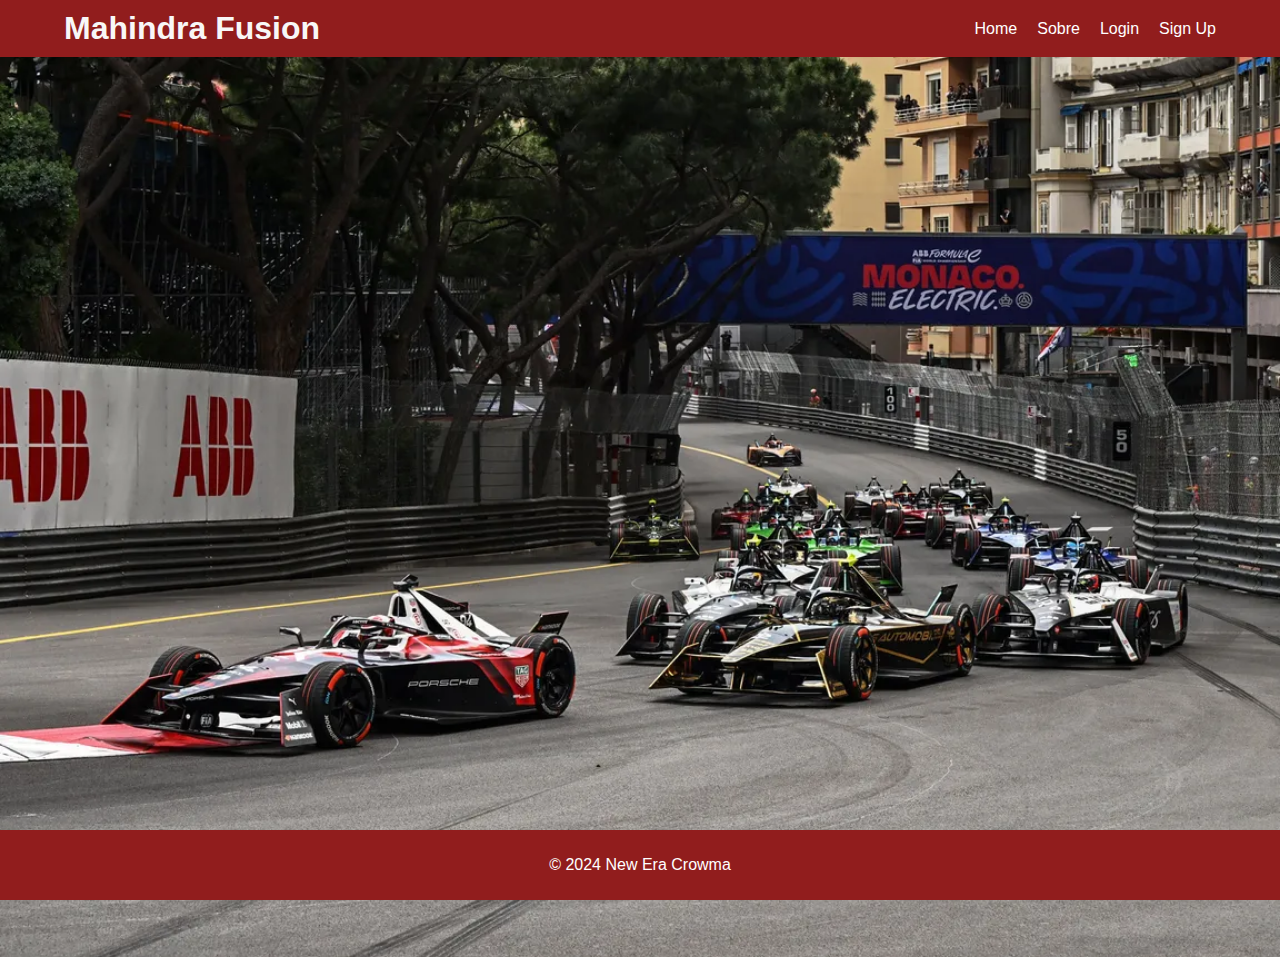
<file: index.html>
<!DOCTYPE html>
<html lang="pt-br">
<head>
    <meta charset="UTF-8">
    <meta name="viewport" content="width=device-width, initial-scale=1.0">
    <title>Mahindra Fusion</title>
    <link rel="stylesheet" href="style.css">
</head>
<body>
    <header>
        <div class="container">
            <h1>Mahindra Fusion</h1>
            <nav>
                <ul>
                    <li><a href="index.html">Home</a></li>
                    <li><a href="sobre.html">Sobre</a></li>
                    <li><a href="login.html">Login</a></li>
                    <li><a href="signup.html">Sign Up</a></li>
                </ul>
            </nav>
        </div>
    </header>

    <section id="slideshow">
        <div class="slideshow-container">
            <div class="mySlides fade">
                <img src="imagem1.png" style="width:100%">
            </div>
            <div class="mySlides fade">
                <img src="imagem2.png" style="width:100%">
            </div>
            <div class="mySlides fade">
                <img src="imagem3.png" style="width:100%">
            </div>
        </div>
    </section>

    <footer>
        <p>&copy; 2024 New Era Crowma</p>
    </footer>

    <script src="script.js"></script>
</body>
</html>
</file>
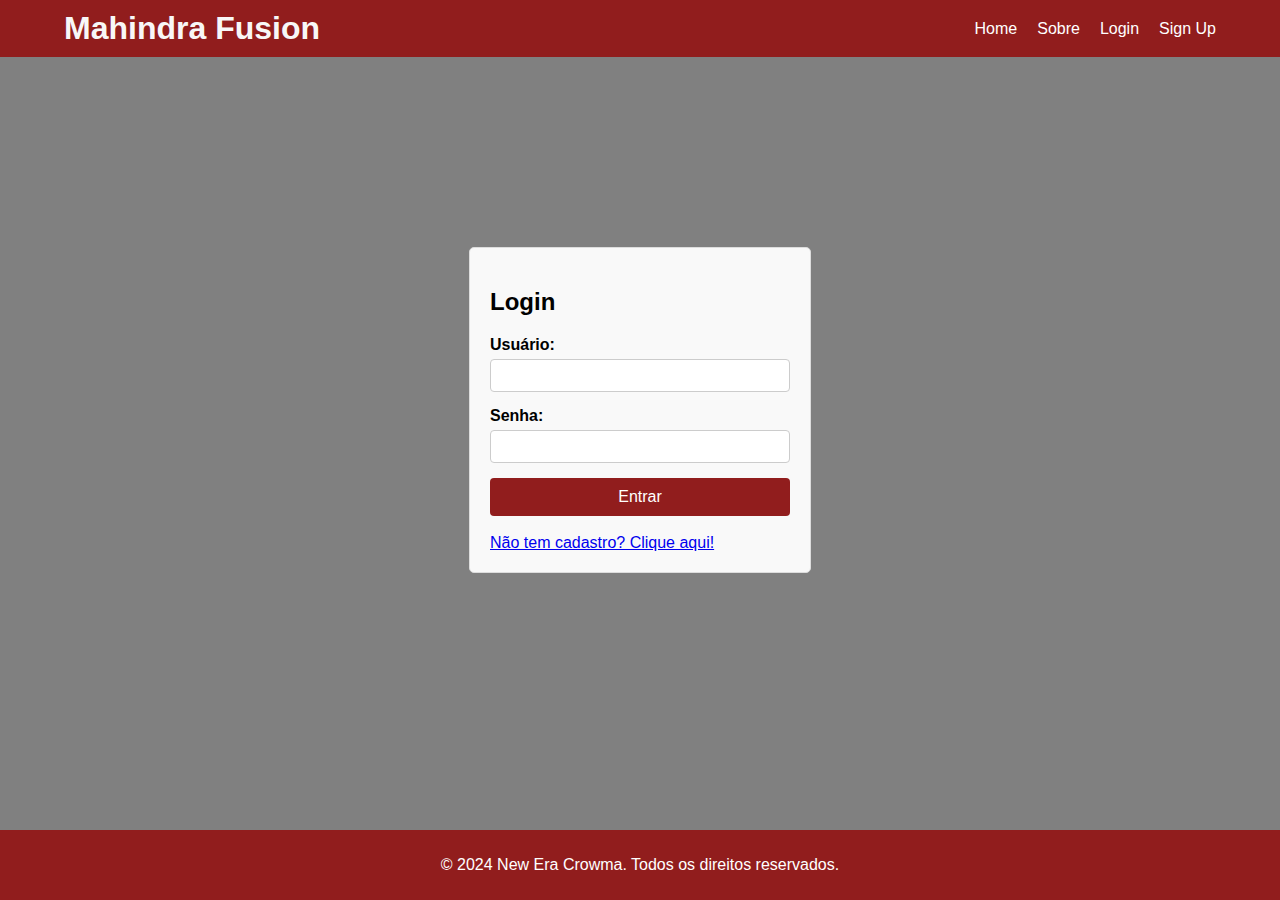
<file: login.html>
<!DOCTYPE html>
<html lang="pt-br">

<head>
    <meta charset="UTF-8">
    <meta name="viewport" content="width=device-width, initial-scale=1.0">
    <title>Mahindra Fusion - Login</title>
    <link rel="stylesheet" href="style.css">
</head>

<body>
    <header>
        <div class="container">
            <h1>Mahindra Fusion</h1>
            <nav>
                <ul>
                    <li><a href="index.html">Home</a></li>
                    <li><a href="sobre.html">Sobre</a></li>
                    <li><a href="login.html">Login</a></li>
                    <li><a href="signup.html">Sign Up</a></li>
                </ul>
            </nav>
        </div>
    </header>
    <main>
        <div class="login-box">
            <h2>Login</h2>
            <form id="loginForm">
                <div class="form-group">
                    <label for="username">Usuário:</label>
                    <input type="text" id="username" name="username" required>
                </div>
                <div class="form-group">
                    <label for="password">Senha:</label>
                    <input type="password" id="password" name="password" required>
                </div>
                <button type="submit">Entrar</button>
                <br><br>
                <a href="signup.html" class="signup-link">Não tem cadastro? Clique aqui! </a> 
            </form>
        </div>
    </main>
    <footer>
        <p>&copy; 2024 New Era Crowma. Todos os direitos reservados.</p>
    </footer>

    <script src="script2.js"></script>
</body>

</html>
</file>
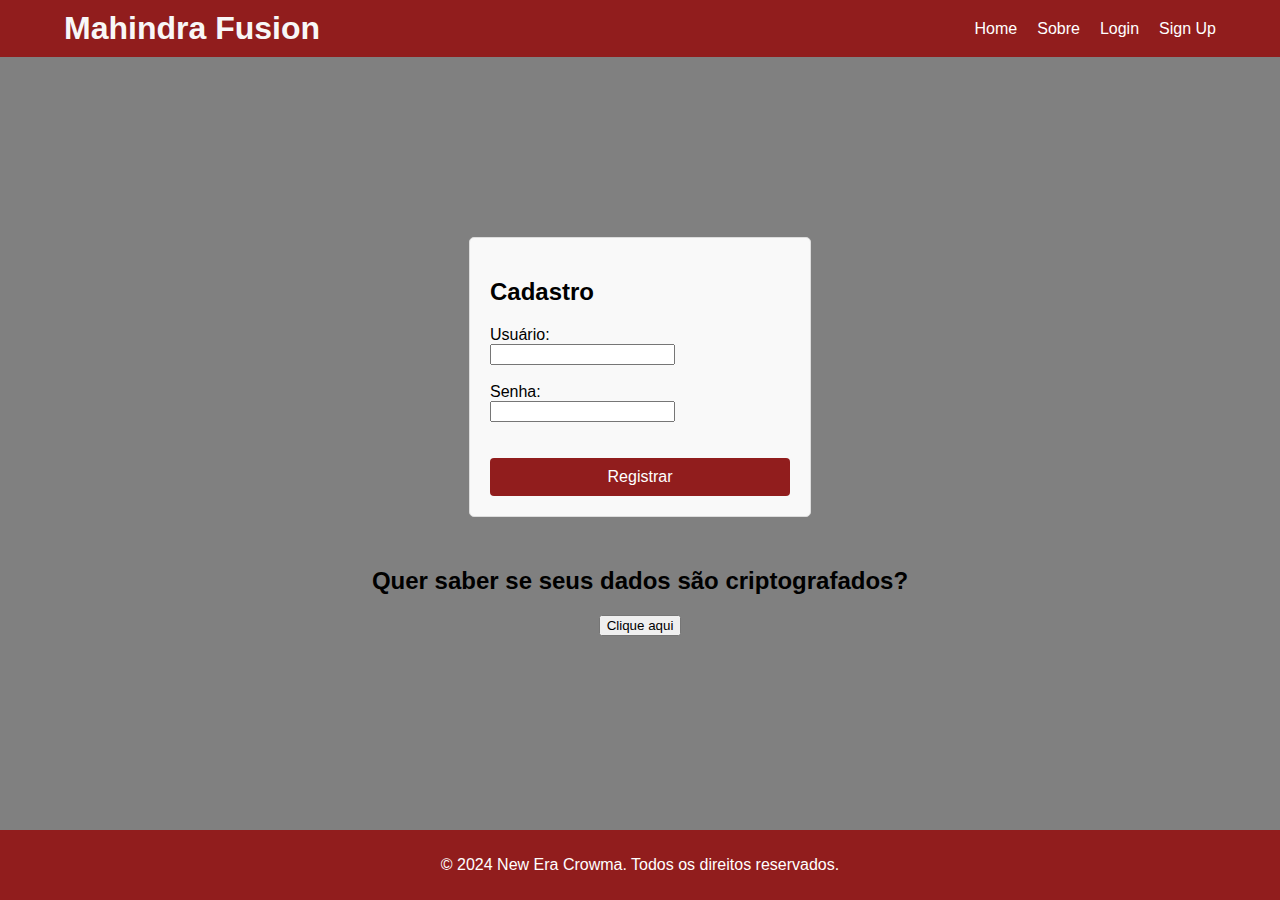
<file: signup.html>
<!DOCTYPE html>
<html lang="pt-br">

<head>
    <meta charset="UTF-8">
    <meta name="viewport" content="width=device-width, initial-scale=1.0">
    <title>Registrar - Mahindra Fusion</title>
    <link rel="stylesheet" href="style.css">
</head>

<body>
    <header>
        <div class="container">
            <h1>Mahindra Fusion</h1>
            <nav>
                <ul>
                    <li><a href="index.html">Home</a></li>
                    <li><a href="sobre.html">Sobre</a></li>
                    <li><a href="login.html">Login</a></li>
                    <li><a href="signup.html">Sign Up</a></li>
                </ul>
            </nav>
        </div>
    </header>
    <main>
        <div class="register-box">
            <h2>Cadastro</h2>
            <form id="signupForm" action="#">
                <label for="newUsername">Usuário:</label>
                <br>
                <input type="text" id="newUsername" name="newUsername" required>
                <br><br>
                <label for="newPassword">Senha:</label>
                <br>
                <input type="password" id="newPassword" name="newPassword" required>
                <br><br><br>
                <button type="submit">Registrar</button>
            </form>
        </div>
    </main>
    <section id="interaction">
        <h2>Quer saber se seus dados são criptografados?</h2>
        <button id="alertButton">Clique aqui</button>
    </section>
    <footer>
        <p>&copy; 2024 New Era Crowma. Todos os direitos reservados.</p>
    </footer>

    <script src="script2.js"></script>
</body>

</html>
</file>
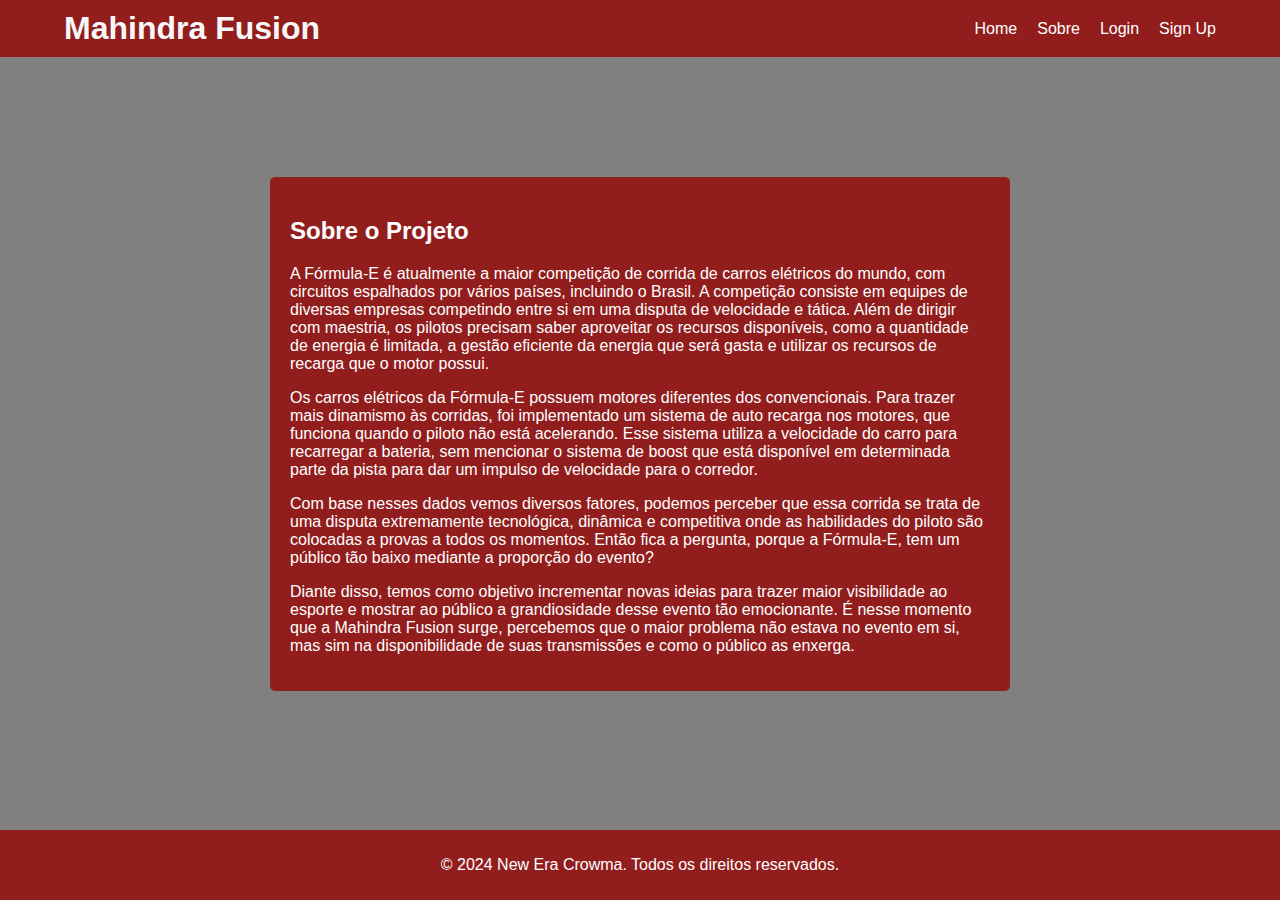
<file: sobre.html>
<!DOCTYPE html>
<html lang="pt-br">
<head>
    <meta charset="UTF-8">
    <meta name="viewport" content="width=device-width, initial-scale=1.0">
    <title>Mahindra Fusion</title>
    <link rel="stylesheet" href="style.css">
</head>
<body>
    <header>
        <div class="container">
            <h1>Mahindra Fusion</h1>
            <nav>
                <ul>
                    <li><a href="index.html">Home</a></li>
                    <li><a href="sobre.html">Sobre</a></li>
                    <li><a href="login.html">Login</a></li>
                    <li><a href="signup.html">Sign Up</a></li>
                </ul>
            </nav>
        </div>
    </header>
    <main>
        <div class="about-box">
            <h2>Sobre o Projeto</h2>
            <p>A Fórmula-E é atualmente a maior competição de corrida de carros elétricos do mundo, com circuitos espalhados por vários países, incluindo o Brasil. A competição consiste em equipes de diversas empresas competindo entre si em uma disputa de velocidade e tática. Além de dirigir com maestria, os pilotos precisam saber aproveitar os recursos disponíveis, como a quantidade de energia é limitada, a gestão eficiente da energia que será gasta e utilizar os recursos de recarga que o motor possui.</p>
            <p>Os carros elétricos da Fórmula-E possuem motores diferentes dos convencionais. Para trazer mais dinamismo às corridas, foi implementado um sistema de auto recarga nos motores, que funciona quando o piloto não está acelerando. Esse sistema utiliza a velocidade do carro para recarregar a bateria, sem mencionar o sistema de boost que está disponível em determinada parte da pista para dar um impulso de velocidade para o corredor.</p>
            <p>Com base nesses dados vemos diversos fatores, podemos perceber que essa corrida se trata de uma disputa extremamente tecnológica, dinâmica e competitiva onde as habilidades do piloto são colocadas a provas a todos os momentos. Então fica a pergunta, porque a Fórmula-E, tem um público tão baixo mediante a proporção do evento?</p>
            <p>Diante disso, temos como objetivo incrementar novas ideias para trazer maior visibilidade ao esporte e mostrar ao público a grandiosidade desse evento tão emocionante. É nesse momento que a Mahindra Fusion surge, percebemos que o maior problema não estava no evento em si, mas sim na disponibilidade de suas transmissões e como o público as enxerga.</p>
        </div>
    </main>
    <footer>
        <p>&copy; 2024 New Era Crowma. Todos os direitos reservados.</p>
    </footer>
</body>
</html>
</file>
<file: style.css>
body {
    font-family: Arial, sans-serif;
    margin: 0;
    padding: 0;
    background-color: gray;
}

header {
    background-color: #911d1d;
    color: #f8f7f7;
    padding: 10px 0;
}

header .container {
    display: flex;
    justify-content: space-between;
    align-items: center;
    width: 90%;
    margin: auto;
}

header h1 {
    margin: 0;
}

nav ul {
    list-style: none;
    margin: 0;
    padding: 0;
    display: flex;
}

nav ul li {
    margin-left: 20px;
}

nav ul li a {
    color: #fff;
    text-decoration: none;
}

nav ul li a:hover {
    text-decoration: underline;
}

.about-box {
    width: 700px;
    margin: 50px auto;
    padding: 20px;
    border-radius: 5px;
    background-color: #911d1d;
    color: white;
    margin-top: 120px;
}

.register-box {
    width: 300px;
    margin: 50px auto;
    padding: 20px;
    border: 1px solid #ddd;
    border-radius: 5px;
    background-color: #f9f9f9;
    margin-top: 180px;
}

.login-box {
    width: 300px;
    margin: 50px auto;
    padding: 20px;
    border: 1px solid #ddd;
    border-radius: 5px;
    background-color: #f9f9f9;
    margin-top: 190px;
}

.form-group {
    margin-bottom: 15px;
}

.form-group label {
    display: block;
    margin-bottom: 5px;
    font-weight: bold;
}

.form-group input {
    width: 100%;
    padding: 8px;
    box-sizing: border-box;
    border: 1px solid #ccc;
    border-radius: 4px;
}

button[type="submit"] {
    width: 100%;
    padding: 10px;
    background-color: #911d1d;
    color: #fff;
    border: none;
    border-radius: 4px;
    cursor: pointer;
    font-size: 16px;
}

button[type="submit"]:hover {
    background-color: #7b1a1a;
}

section#interaction {
    text-align: center;
    margin: 50px 0;
}

footer {
    background-color: #911d1d;
    color: #fff;
    text-align: center;
    padding: 10px 0;
    position: fixed;
    bottom: 0;
    width: 100%;
}

.slideshow-container {
    height: 100vh;
    position: relative;
    overflow: hidden;
}

.mySlides {
    position: absolute;
    top: 0;
    left: 0;
    width: 100%;
    height: 100%;
    background-size: cover;
    background-position: center;
    opacity: 0;
    transition: opacity 1.5s;
}

.mySlides img {
    width: 100%;
    height: 100%;
    object-fit: cover;
}

.active {
    opacity: 1;
}

.fade {
    animation-name: fade;
    animation-duration: 1.5s;
}

@keyframes fade {
    from {opacity: .4} 
    to {opacity: 1}
}

.no-scroll {
    overflow: hidden;
    height: 100%;
}
</file>
